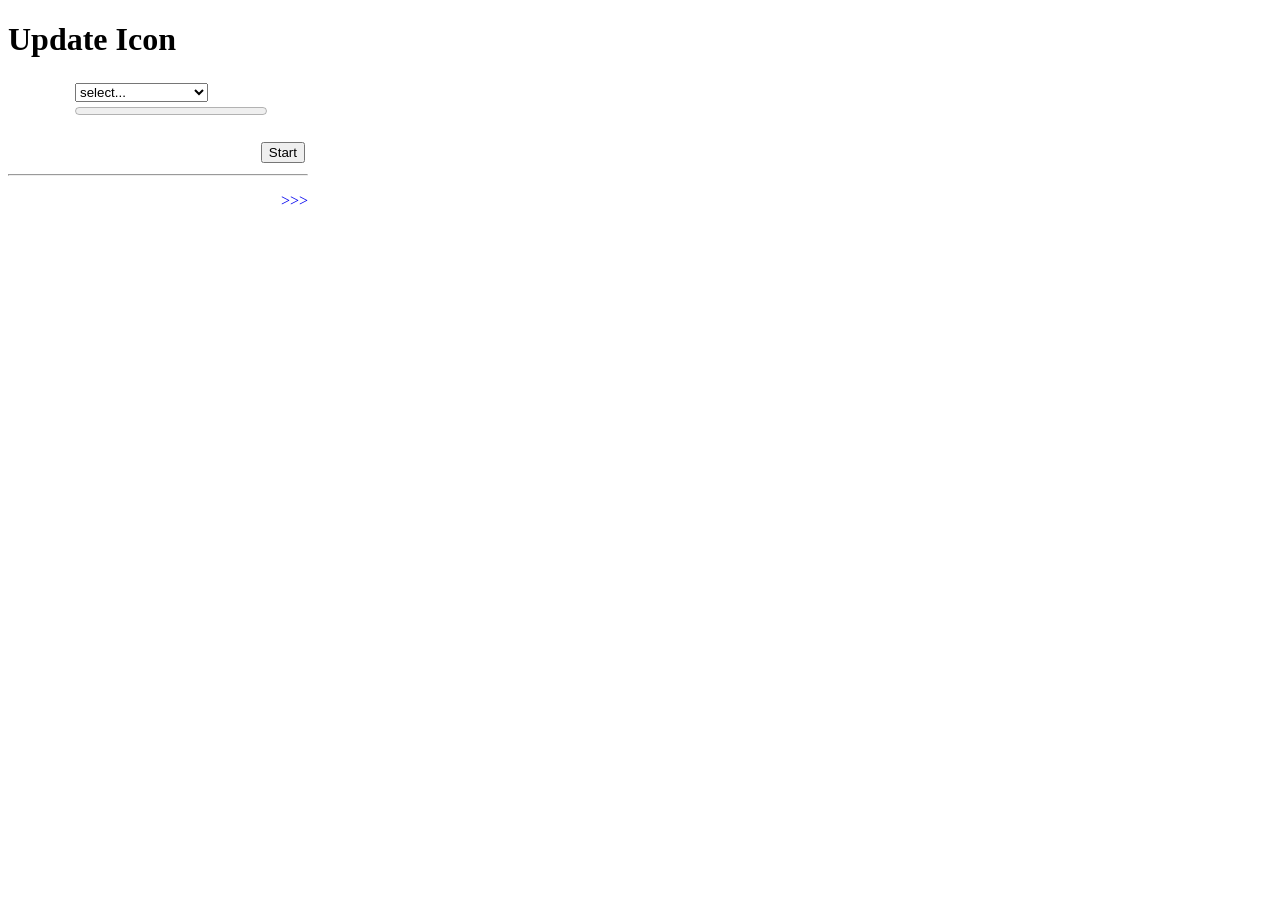
<file: web/updateicons.htm>
<!doctype html><html lang='en'><head><meta charset='utf-8'><meta name='viewport'content='width=device-width,initial-scale=1'><title>Update Icon</title></head><body style='width:300px'><h1>Update Icon</h1><table style='width:300px'><tr><td style='width:60px'><img id='icon'></td><td><select id='sel'style='width:10em'><option selected='selected'disabled='disabled'>select...</option></select><progress value='0'max='1'style='width:12em'></progress><div id='info'>&nbsp;</div></td></tr><tr><td colspan='2'style='text-align:right'><button>Start</button></td></tr></table><hr><p style='text-align:right'><a href='/microide.htm'style='float:right;text-decoration:none'>&gt;&gt;&gt;</a></p><script>var repo="https://raw.githubusercontent.com/HomeDing/WebIcons/master/favicons/",eStart=document.querySelector("button"),eBar=document.querySelector("progress"),eInfo=document.querySelector("#info"),eImg=document.querySelector("#icon"),work={status:"0",list:null,files:0,done:0},timer=0,seed="?"+(new Date).valueOf(),iname="";function log(e){eInfo.innerText=e}function next(){work.status="r"}var selObj=document.querySelector("#sel"),list="and,bme680,bulb,button,config,default,dht,digitalin,digitalout,door,home,minus,ntptime,ota,plus,pms,power,radio,remote,rfsend,rotary,schedule,socket,ssdp,switch,time,timer,tool,value,water,wifi".split(",");function doStart(){iname?(log("loading "+iname+" icons"),work.list=["favicon.svg","favicon48.png","favicon192.png","favicon270.png","favicon512.png"],work.files=work.list.length,work.status="r",timer=window.setInterval(step,200)):log("select an icon name...")}function doFile(){work.status="w";var e=work.list.shift();work.done++,eBar.max=work.files,eBar.value=work.done,eInfo.innerText=e,"-"==e[0]?fetch("/"+e.substring(1),{method:"DELETE"}).then(next).catch(next):fetch(repo+iname+"/"+e+seed).catch(next).then(function(e){return e.arrayBuffer()}).then(function(t){var n=new FormData;n.append("file",new Blob([t]),"/"+e),fetch("/",{method:"POST",body:n}).then(next)})}function step(){"0"==work.status||("r"==work.status?0==work.list.length?work.status="e":doFile():"e"==work.status&&(timer&&(window.clearInterval(timer),log("done")),timer=0))}list.forEach(function(e){var t=document.createElement("option");t.value=t.textContent=e,selObj.appendChild(t)}),selObj.addEventListener("input",function(e){iname=e.srcElement.value,eImg.src=repo+e.srcElement.value+"/favicon.svg"}),eStart.addEventListener("click",doStart)</script></body></html>
</file>
